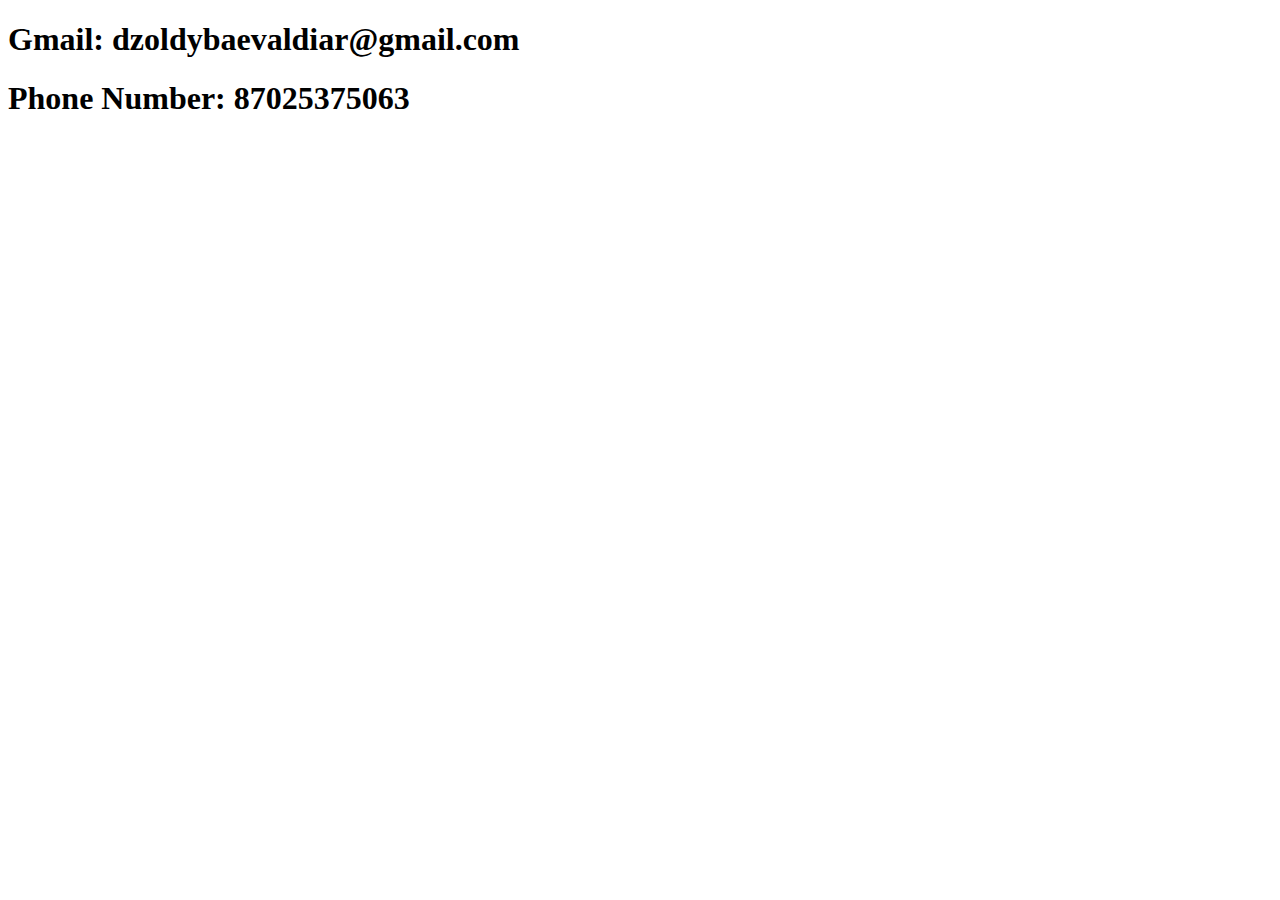
<file: index2.html>
<!DOCTYPE html>
<html lang="en">
<head>
    <meta charset="UTF-8">
    <meta name="viewport" content="width=device-width, initial-scale=1.0">
    <title>Document</title>
</head>
<body>
    <h1>Gmail: <span>dzoldybaevaldiar@gmail.com</span></h1>
            <h1 class="typing-text"> Phone Number: <span>87025375063</span></h1>
</body>
</html>
</file>
